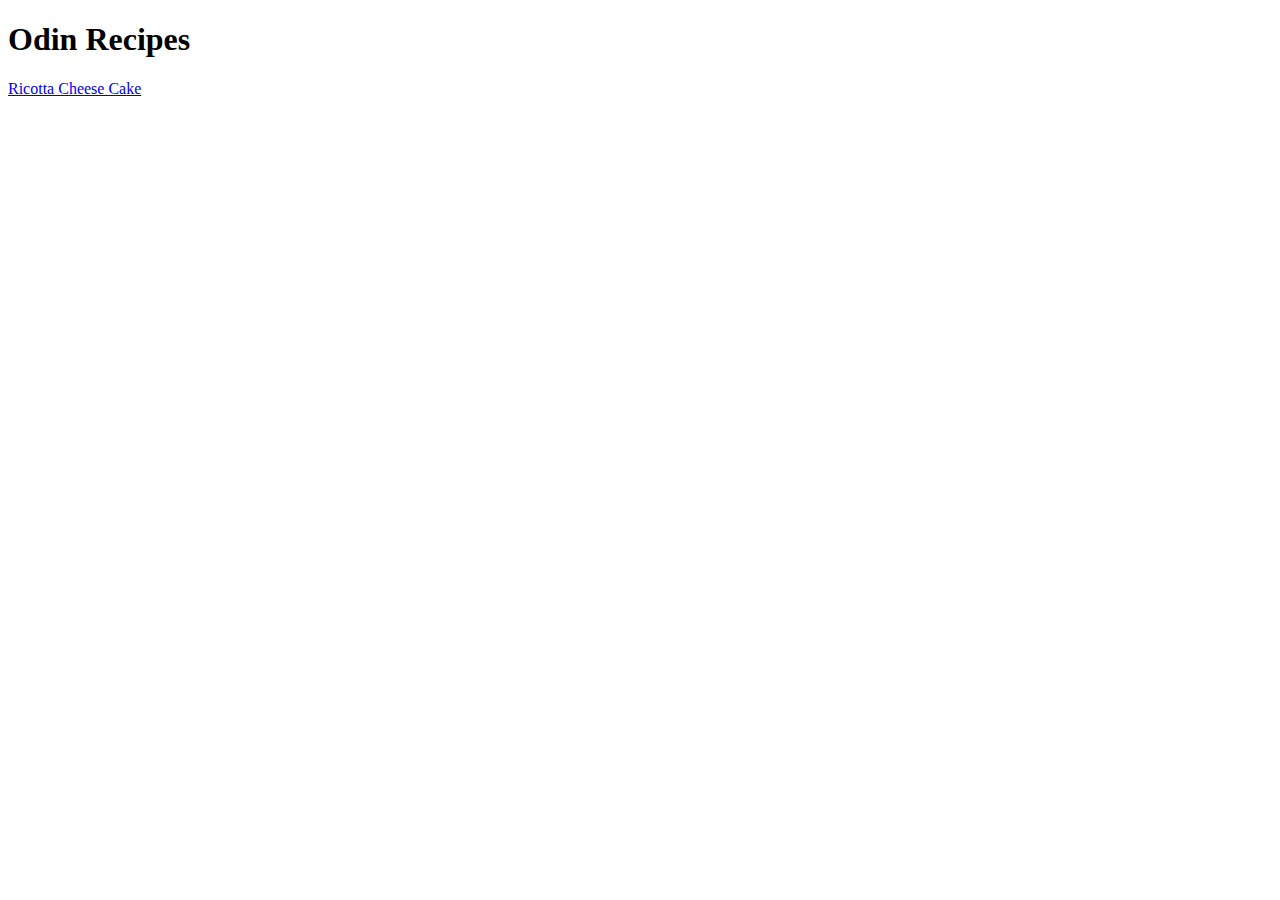
<file: odin-recipes/index.html>
<!DOCTYPE html>
<html lang="en">
    <head>
        <meta charset="UTF-8">
        <title>Odin Recipes</title>
    </head>

    <body>
        <h1>Odin Recipes</h1>
        <a href="recipes/ricotta-cheese-cake.html">Ricotta Cheese Cake</a>
    </body>
</html>
</file>
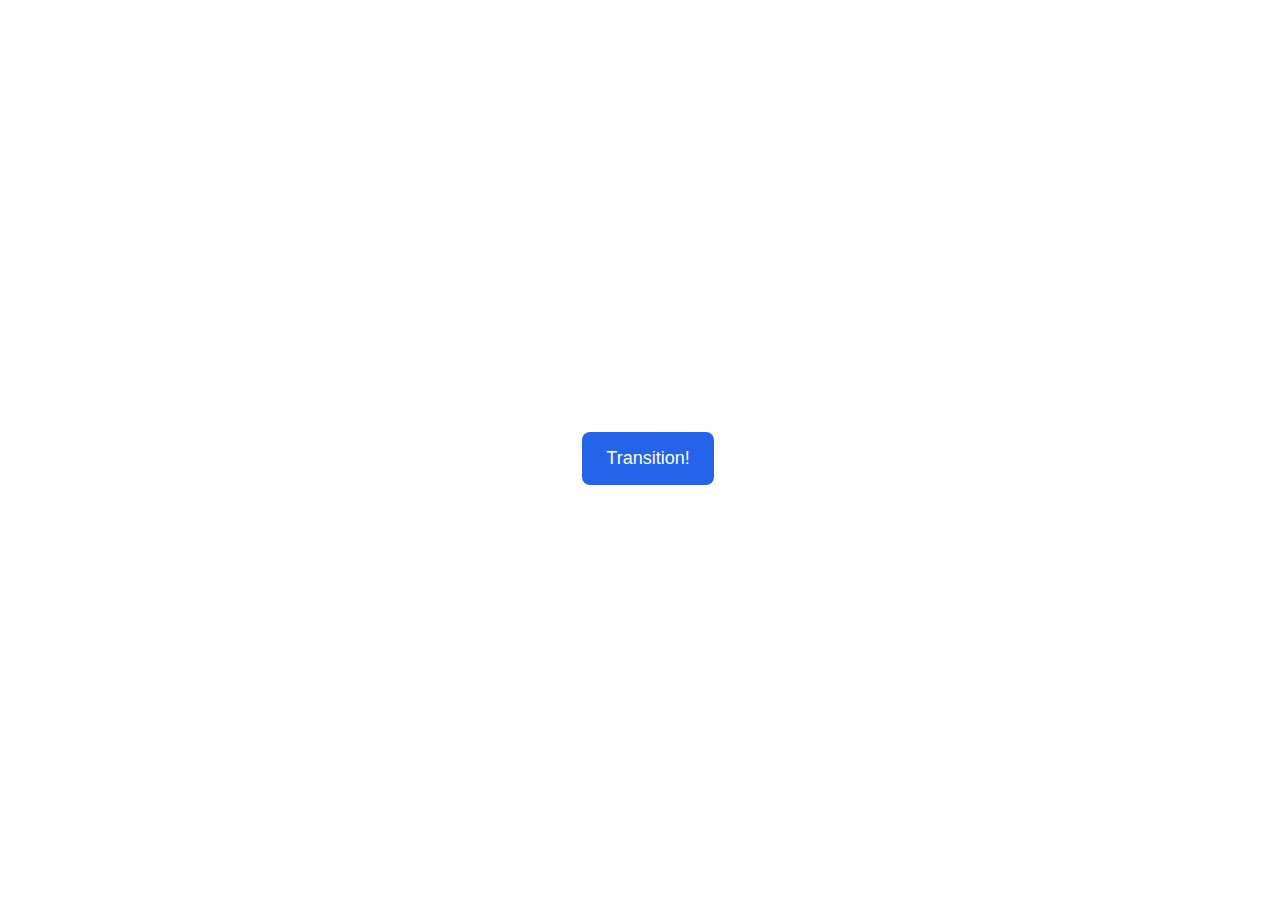
<file: css-exercise/animation/01-button-hover/index.html>
<!DOCTYPE html>
<html lang="en">
  <head>
    <meta charset="UTF-8" />
    <meta http-equiv="X-UA-Compatible" content="IE=edge" />
    <meta name="viewport" content="width=device-width, initial-scale=1.0" />
    <title>Button Hover</title>
    <link rel="stylesheet" href="style.css" />
  </head>
  <body>
    <div id="transition-container">
      <button>Transition!</button>
    </div>
  </body>
</html>
</file>
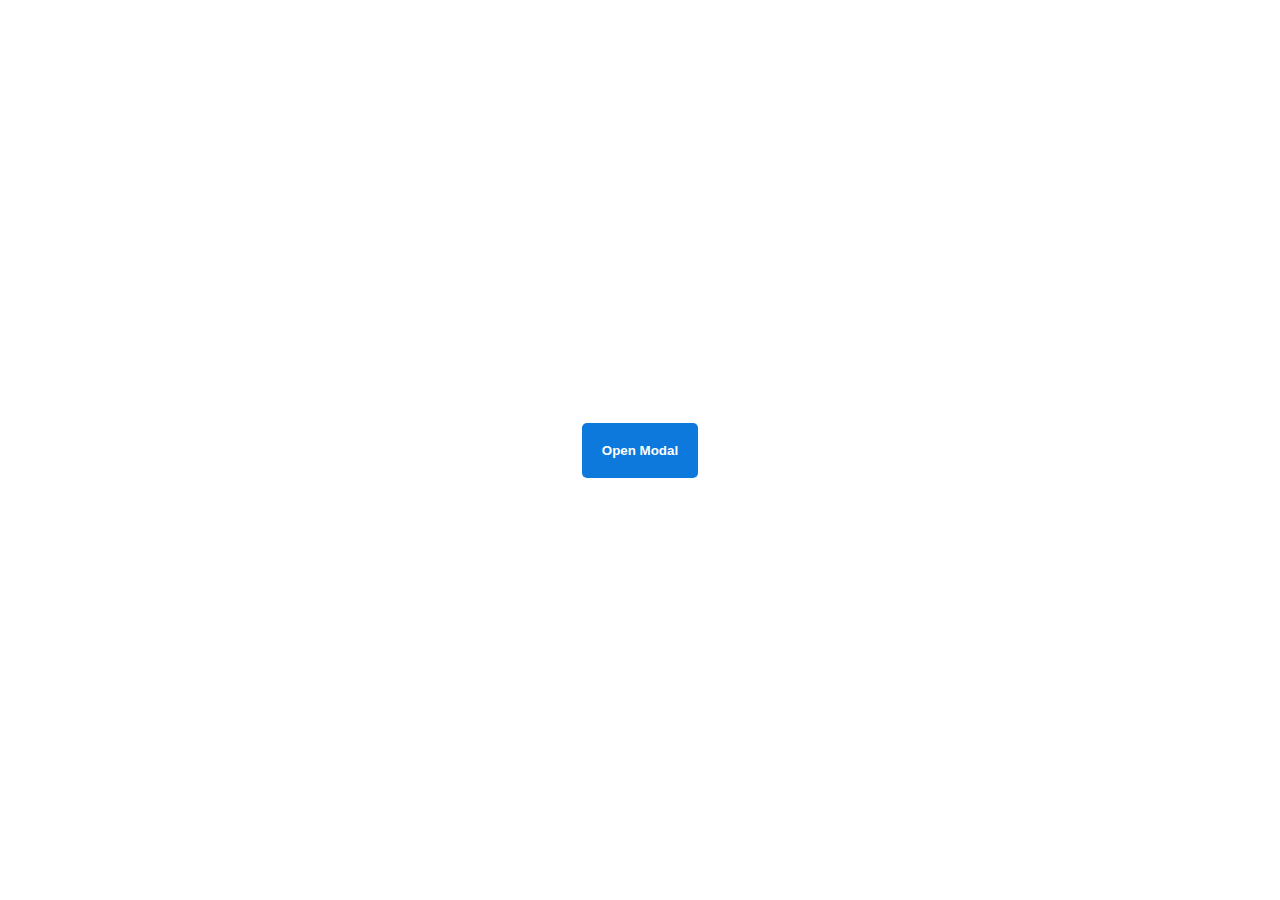
<file: css-exercise/animation/02-pop-up/index.html>
<!DOCTYPE html>
<html lang="en">
  <head>
    <meta charset="UTF-8" />
    <meta http-equiv="X-UA-Compatible" content="IE=edge" />
    <meta name="viewport" content="width=device-width, initial-scale=1.0" />
    <title>Popup</title>
    <link rel="stylesheet" href="style.css" />
  </head>
  <body>
    <div class="backdrop"></div>
    <div class="popup-modal">
      <h1>Look at me!</h1>
      <p>I'm a pop up dialog!</p>
      <button id="close-modal">Close Modal</button>
    </div>
    <div class="button-container">
      <button id="trigger-modal">Open Modal</button>
    </div>
    <script src="script.js"></script>
  </body>
</html>
</file>
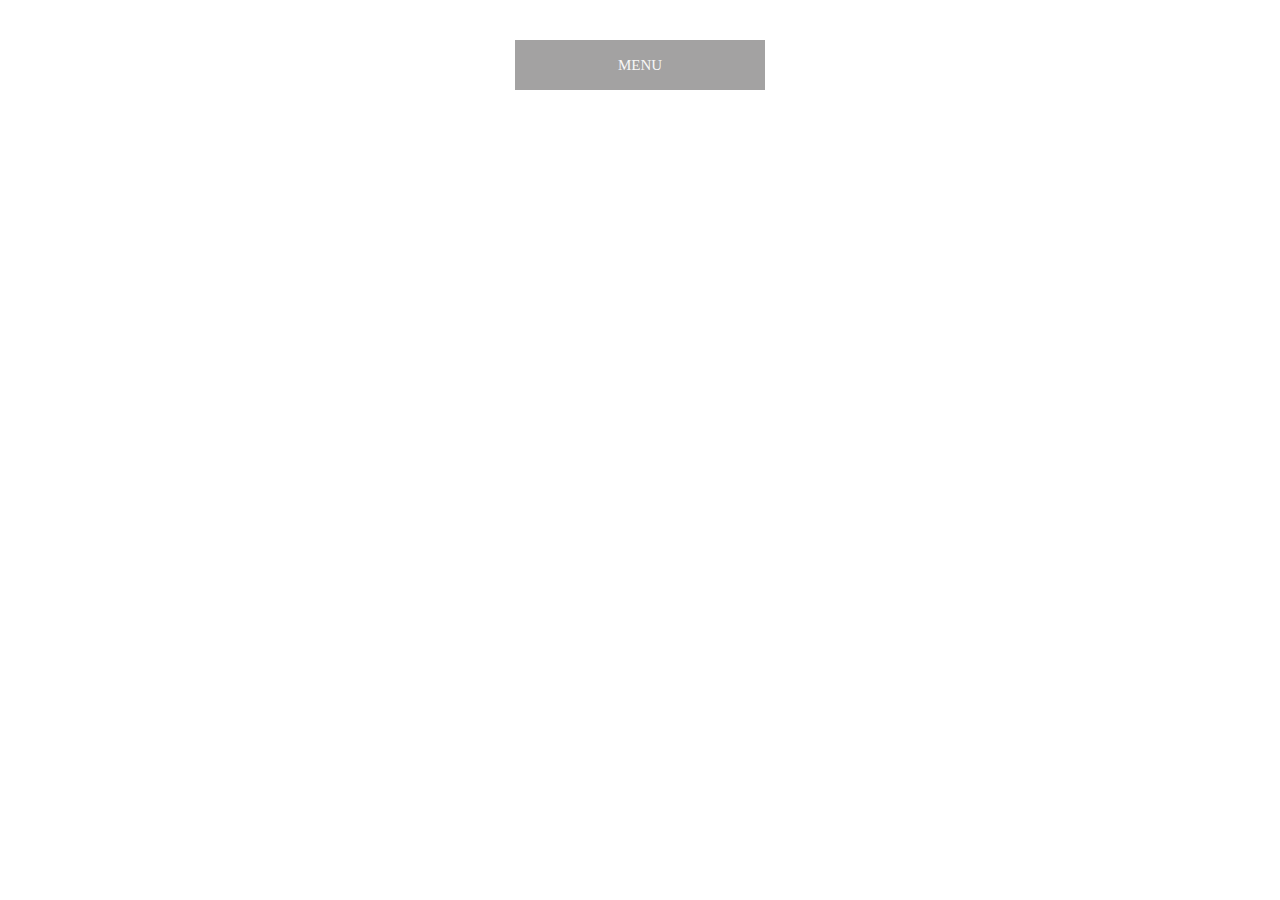
<file: css-exercise/animation/03-dropdown-menu/index.html>
<!DOCTYPE html>
<html lang="en">
  <head>
    <meta charset="UTF-8" />
    <meta http-equiv="X-UA-Compatible" content="IE=edge" />
    <meta name="viewport" content="width=device-width, initial-scale=1.0" />
    <title>Dropdown Menu</title>
    <link rel="stylesheet" href="style.css" />
  </head>
  <body>
    <div class="dropdown-container">
        <div class="menu-title">MENU</div>
        <ul class="dropdown-menu">
            <li>ITEM 1</li>
            <li>ITEM 2</li>
            <li>ITEM 3</li>
            <li>ITEM 4</li>
            <li>ITEM 5</li>
        </ul>
    </div>
    <script src="script.js"></script>
  </body>
</html>
</file>
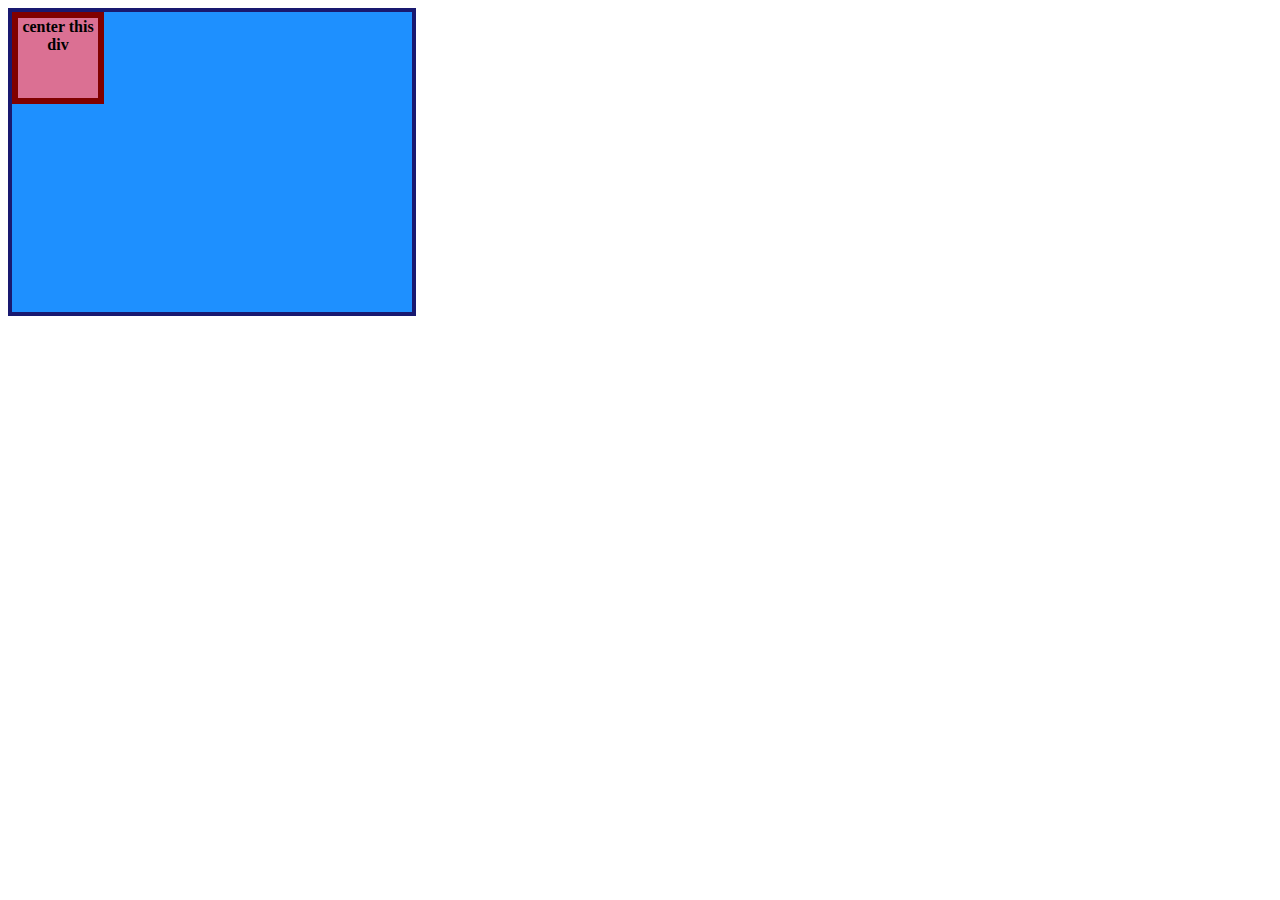
<file: css-exercise/flex/01-flex-center/index.html>
<!DOCTYPE html>
<html lang="en">
  <head>
    <meta charset="UTF-8">
    <meta http-equiv="X-UA-Compatible" content="IE=edge">
    <meta name="viewport" content="width=device-width, initial-scale=1.0">
    <title>CENTER THIS DIV</title>
    <link rel="stylesheet" href="style.css">
  </head>
  <body>
    <div class="container">
      <div class="box">center this div</div>
    </div>
  </body>
</html>
</file>
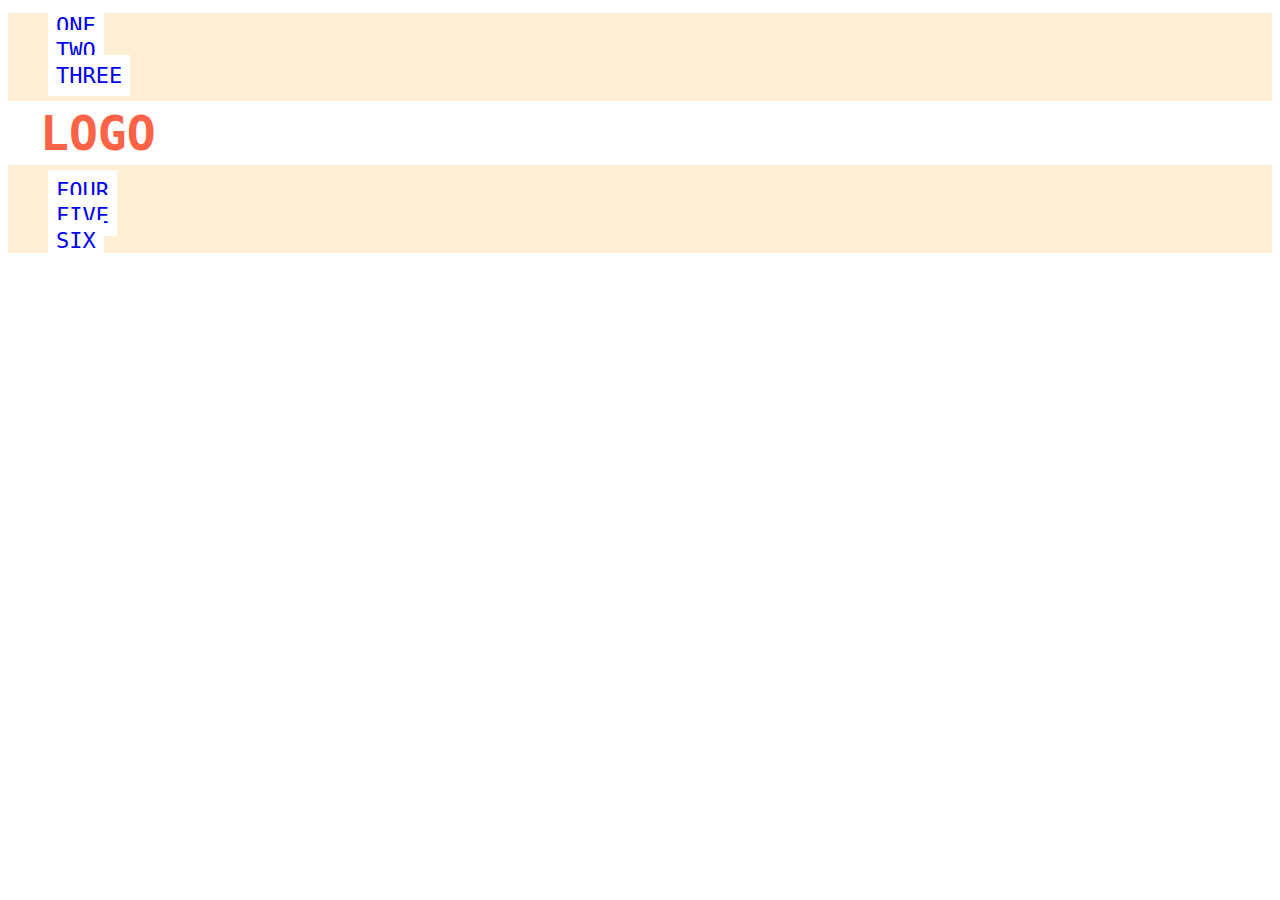
<file: css-exercise/flex/02-flex-header/index.html>
<!DOCTYPE html>
<html lang="en">
  <head>
    <meta charset="UTF-8">
    <meta http-equiv="X-UA-Compatible" content="IE=edge">
    <meta name="viewport" content="width=device-width, initial-scale=1.0">
    <title>Flex Header</title>
    <link rel="stylesheet" href="style.css">
  </head>
  <body>
    <div class="header">
      <div class="left-links">
        <ul>
          <li><a href="#">ONE</a></li>
          <li><a href="#">TWO</a></li>
          <li><a href="#">THREE</a></li>
        </ul>
      </div>
      <div class="logo">LOGO</div>
      <div class="right-links">
        <ul>
          <li><a href="#">FOUR</a></li>
          <li><a href="#">FIVE</a></li>
          <li><a href="#">SIX</a></li>
        </ul>
      </div>
    </div>
  </body>
</html>
</file>
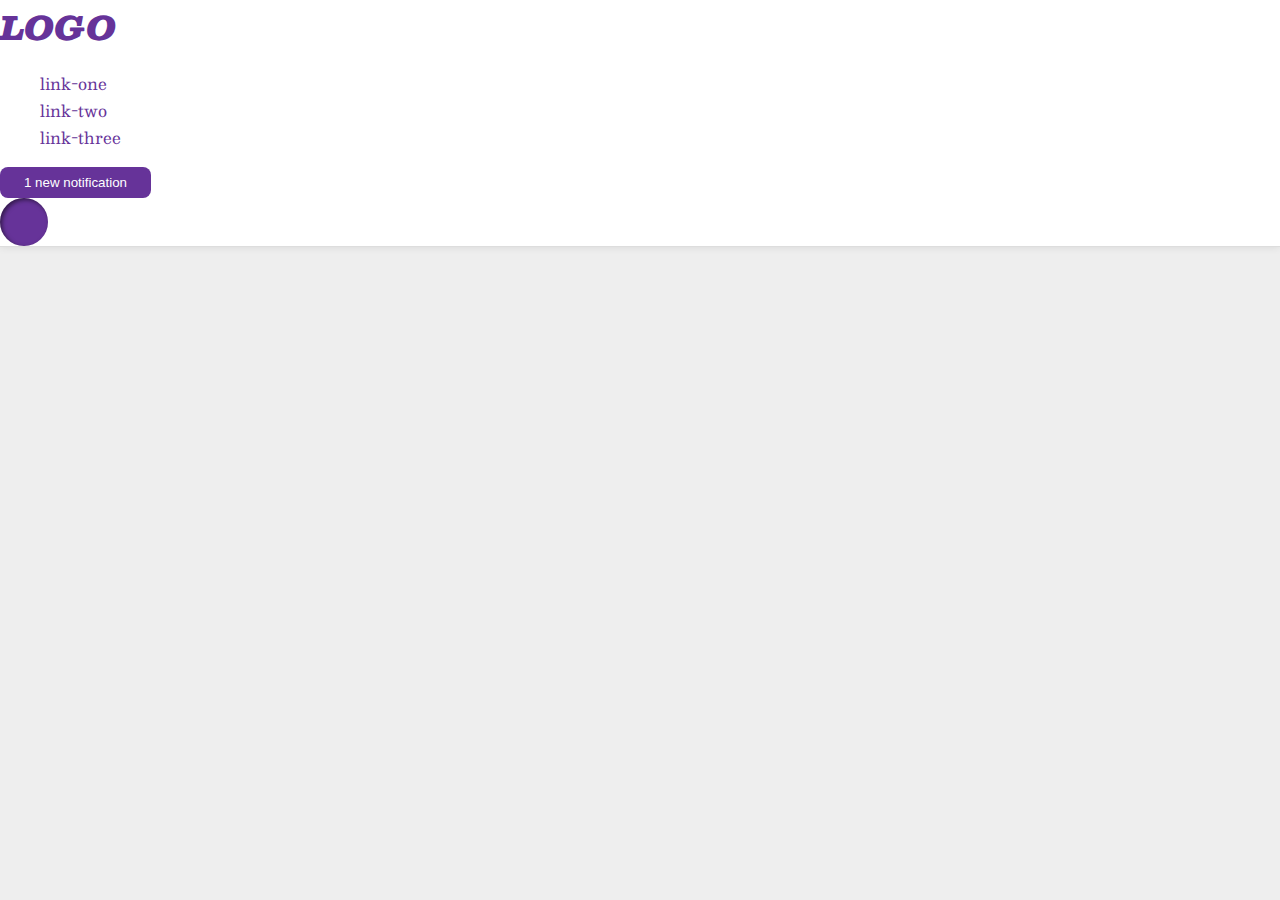
<file: css-exercise/flex/03-flex-header-2/index.html>
<!DOCTYPE html>
<html lang="en">
  <head>
    <meta charset="UTF-8">
    <meta http-equiv="X-UA-Compatible" content="IE=edge">
    <meta name="viewport" content="width=device-width, initial-scale=1.0">
    <title>Flex Header 2</title>
    <link rel="stylesheet" href="style.css">
  </head>
  <body>
    <div class="header">
      <div class="logo">
        LOGO
      </div>
      <ul class="links">
        <li><a href="https://google.com">link-one</a></li>
        <li><a href="https://google.com">link-two</a></li>
        <li><a href="https://google.com">link-three</a></li>
      </ul>
      <button class="notifications">
        1 new notification
      </button>
      <div class="profile-image"></div>
    </div>
  </body>
</html>
</file>
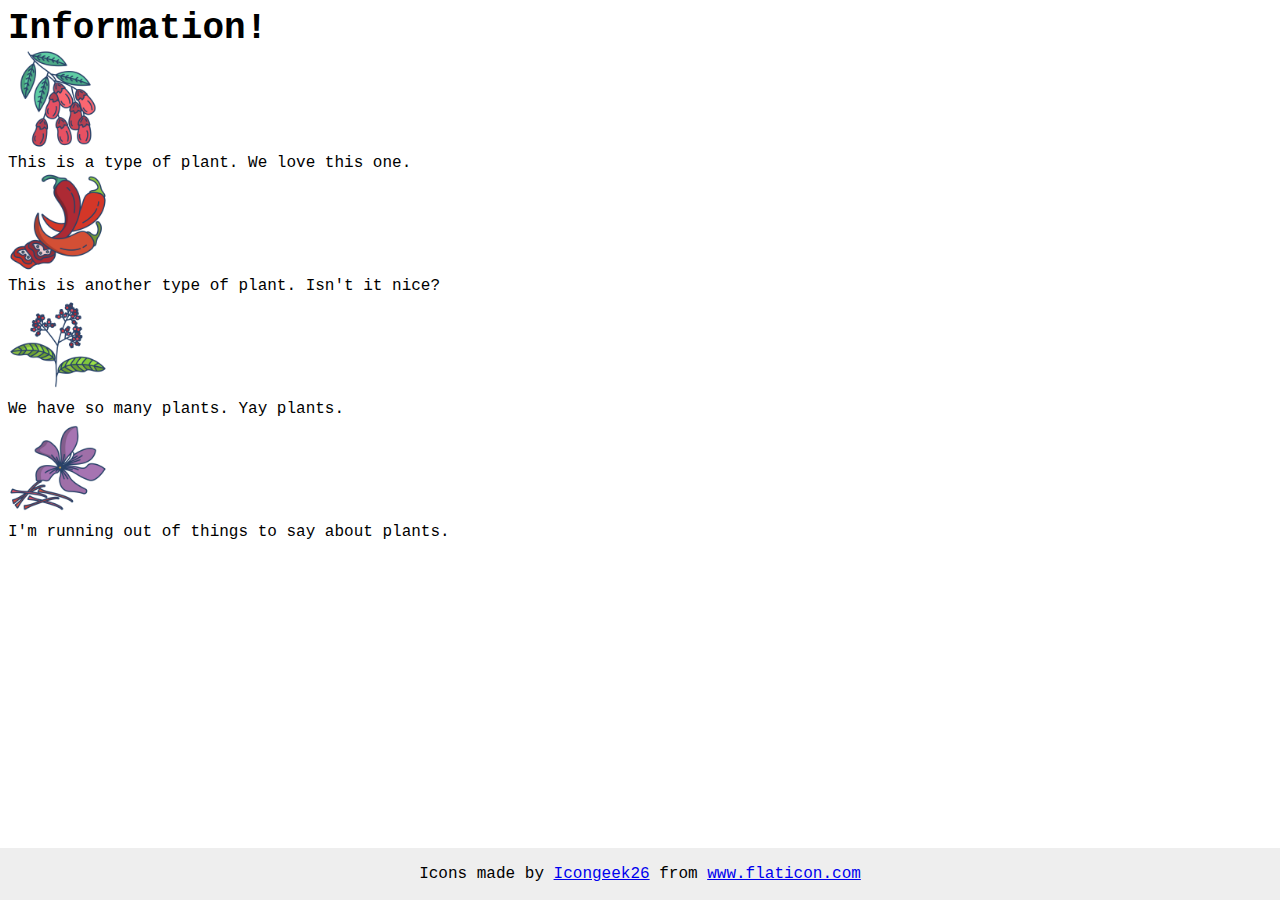
<file: css-exercise/flex/04-flex-information/index.html>
<!DOCTYPE html>
<html lang="en">
  <head>
    <meta charset="UTF-8">
    <meta http-equiv="X-UA-Compatible" content="IE=edge">
    <meta name="viewport" content="width=device-width, initial-scale=1.0">
    <title>Information</title>
    <link rel="stylesheet" href="style.css">
  </head>
  <body>
    <div class="title">Information!</div>

    <img src="./images/barberry.png" alt="barberry">
    <div class="text">This is a type of plant. We love this one.</div>

    <img src="./images/chilli.png" alt="chili">
    <div class="text">This is another type of plant. Isn't it nice?</div>

    <img src="./images/pepper.png" alt="pepper">
    <div class="text">We have so many plants. Yay plants.</div>

    <img src="./images/saffron.png" alt="saffron">
    <div class="text">I'm running out of things to say about plants.</div>

    <!-- disregard this section, it's here to give attribution to the creator of these icons -->
    <div class="footer">
      <div>Icons made by <a href="https://www.flaticon.com/authors/icongeek26" title="Icongeek26">Icongeek26</a> from <a href="https://www.flaticon.com/" title="Flaticon">www.flaticon.com</a></div>
    </div>
  </body>
</html>
</file>
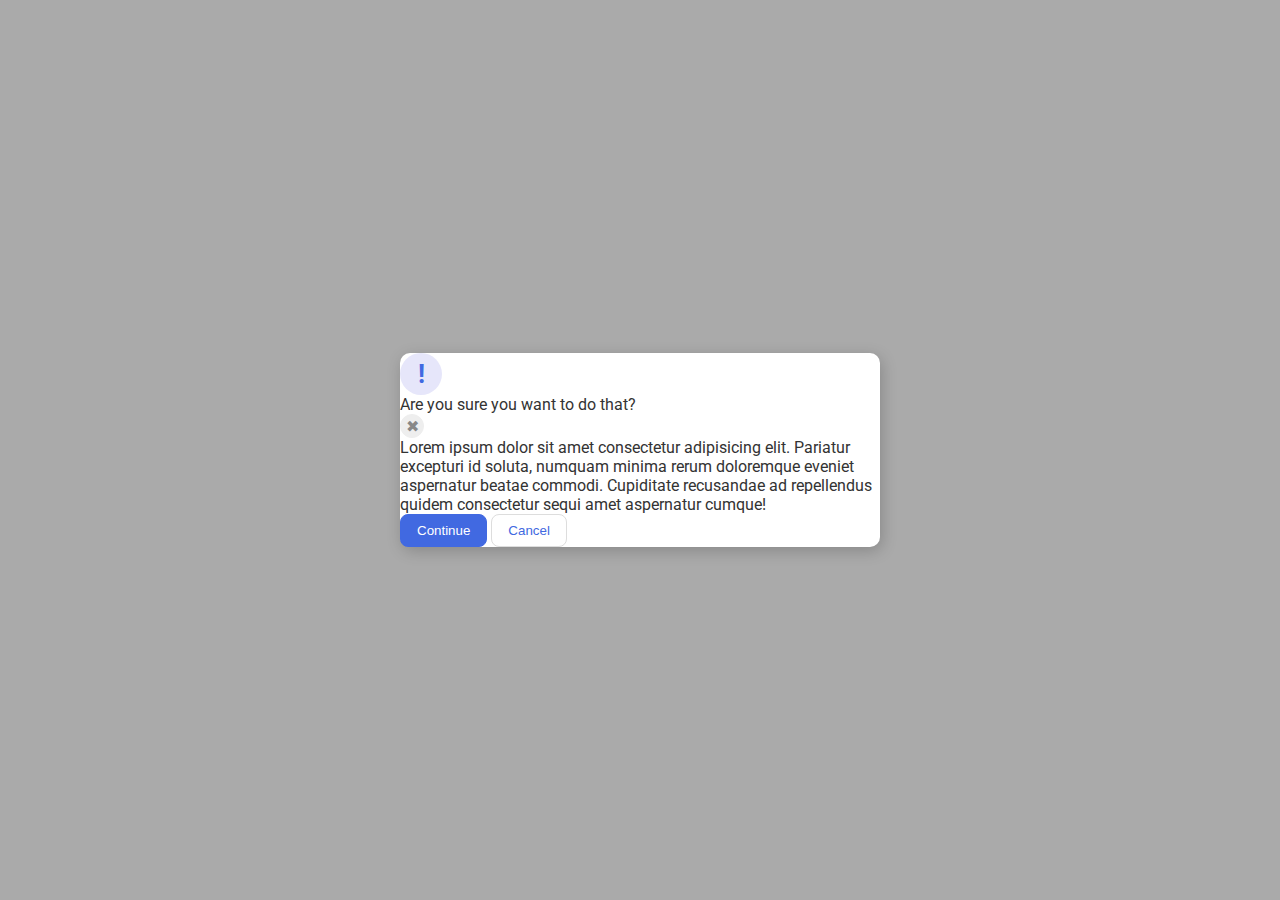
<file: css-exercise/flex/05-flex-modal/index.html>
<!DOCTYPE html>
<html lang="en">
  <head>
    <meta charset="UTF-8">
    <meta http-equiv="X-UA-Compatible" content="IE=edge">
    <meta name="viewport" content="width=device-width, initial-scale=1.0">
    <link rel="stylesheet" href="style.css">
    <title>Modal</title>
  </head>
  <body>
    <div class="modal">
      <div class="icon">!</div>
      <div class="header">Are you sure you want to do that?</div>
      <button class="close-button">✖</button>
      <div class="text">Lorem ipsum dolor sit amet consectetur adipisicing elit. Pariatur excepturi id soluta, numquam minima rerum doloremque eveniet aspernatur beatae commodi. Cupiditate recusandae ad repellendus quidem consectetur sequi amet aspernatur cumque!</div>
      <button class="continue">Continue</button>
      <button class="cancel">Cancel</button>
    </div>
  </body>
</html>
</file>
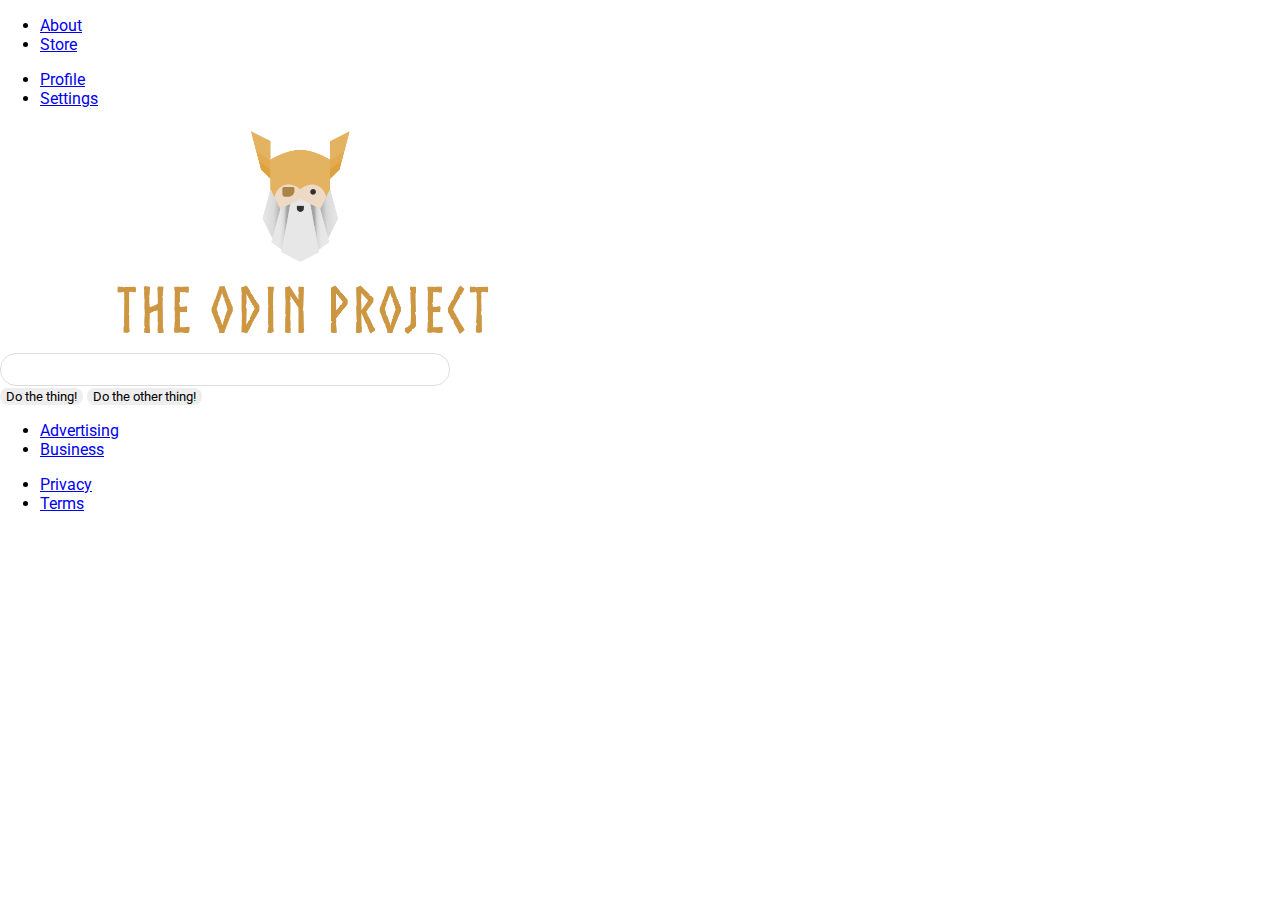
<file: css-exercise/flex/06-flex-layout/index.html>
<!DOCTYPE html>
<html lang="en">
  <head>
    <meta charset="UTF-8">
    <meta http-equiv="X-UA-Compatible" content="IE=edge">
    <meta name="viewport" content="width=device-width, initial-scale=1.0">
    <title>LAYOUT</title>
    <link rel="stylesheet" href="./style.css">
  </head>
  <body>
    <div class="header">
      <ul class="left-links">
        <li><a href="#">About</a></li>
        <li><a href="#">Store</a></li>
      </ul>
      <ul class="right-links">
        <li><a href="#">Profile</a></li>
        <li><a href="#">Settings</a></li>
      </ul>
    </div>
    <div class="content">
      <img src="./logo.png" alt="Project logo. Represents odin with the project name.">
      <div class="input">
        <input type="text">
      </div>
      <div class="buttons">
        <button>Do the thing!</button>
        <button>Do the other thing!</button>
      </div>
    </div>
    <div class="footer">
      <ul class="left-links">
        <li><a href="#">Advertising</a></li>
        <li><a href="#">Business</a></li>
      </ul>
      <ul class="right-links">
        <li><a href="#">Privacy</a></li>
        <li><a href="#">Terms</a></li>
      </ul>
    </div>
  </body>
</html>
</file>
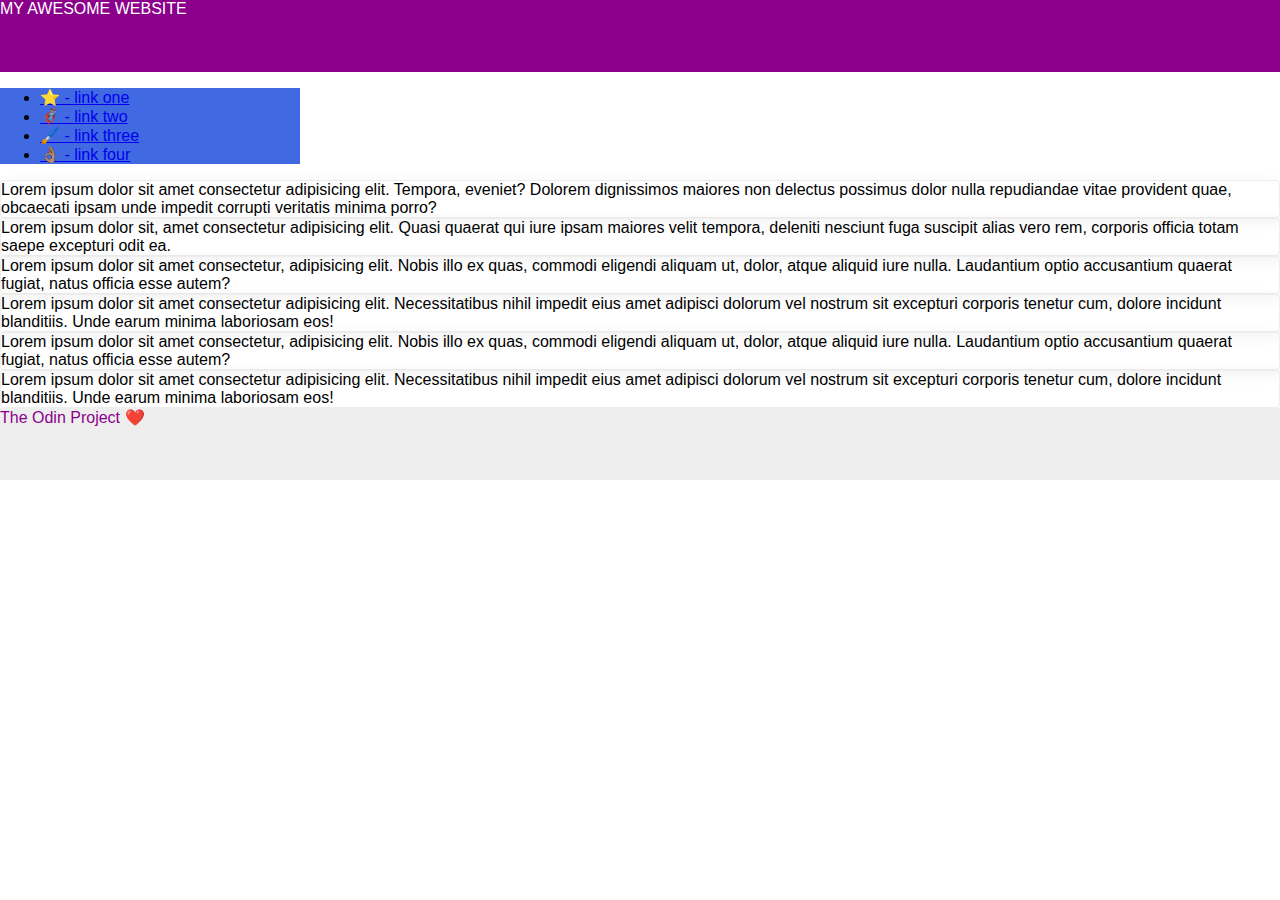
<file: css-exercise/flex/07-flex-layout-2/index.html>
<!DOCTYPE html>
<html lang="en">
  <head>
    <meta charset="UTF-8">
    <meta http-equiv="X-UA-Compatible" content="IE=edge">
    <meta name="viewport" content="width=device-width, initial-scale=1.0">
    <title>The Holy Grail</title>
    <link rel="stylesheet" href="style.css">
  </head>
  <body>
    <div class="header">
      MY AWESOME WEBSITE
    </div>
    
    <div class="sidebar">
      <ul>
        <li><a href="#">⭐ - link one</a></li>
        <li><a href="#">🦸🏽‍♂️ - link two</a></li>
        <li><a href="#">🖌️ - link three</a></li>
        <li><a href="#">👌🏽 - link four</a></li>
      </ul>
    </div>

    <div class="card">Lorem ipsum dolor sit amet consectetur adipisicing elit. Tempora, eveniet? Dolorem dignissimos maiores non delectus possimus dolor nulla repudiandae vitae provident quae, obcaecati ipsam unde impedit corrupti veritatis minima porro?</div>
    <div class="card">Lorem ipsum dolor sit, amet consectetur adipisicing elit. Quasi quaerat qui iure ipsam maiores velit tempora, deleniti nesciunt fuga suscipit alias vero rem, corporis officia totam saepe excepturi odit ea.</div>
    <div class="card">Lorem ipsum dolor sit amet consectetur, adipisicing elit. Nobis illo ex quas, commodi eligendi aliquam ut, dolor, atque aliquid iure nulla. Laudantium optio accusantium quaerat fugiat, natus officia esse autem?</div>
    <div class="card">Lorem ipsum dolor sit amet consectetur adipisicing elit. Necessitatibus nihil impedit eius amet adipisci dolorum vel nostrum sit excepturi corporis tenetur cum, dolore incidunt blanditiis. Unde earum minima laboriosam eos!</div>
    <div class="card">Lorem ipsum dolor sit amet consectetur, adipisicing elit. Nobis illo ex quas, commodi eligendi aliquam ut, dolor, atque aliquid iure nulla. Laudantium optio accusantium quaerat fugiat, natus officia esse autem?</div>
    <div class="card">Lorem ipsum dolor sit amet consectetur adipisicing elit. Necessitatibus nihil impedit eius amet adipisci dolorum vel nostrum sit excepturi corporis tenetur cum, dolore incidunt blanditiis. Unde earum minima laboriosam eos!</div>
    
    <div class="footer">
      The Odin Project ❤️
    </div>
  </body>
</html>
</file>
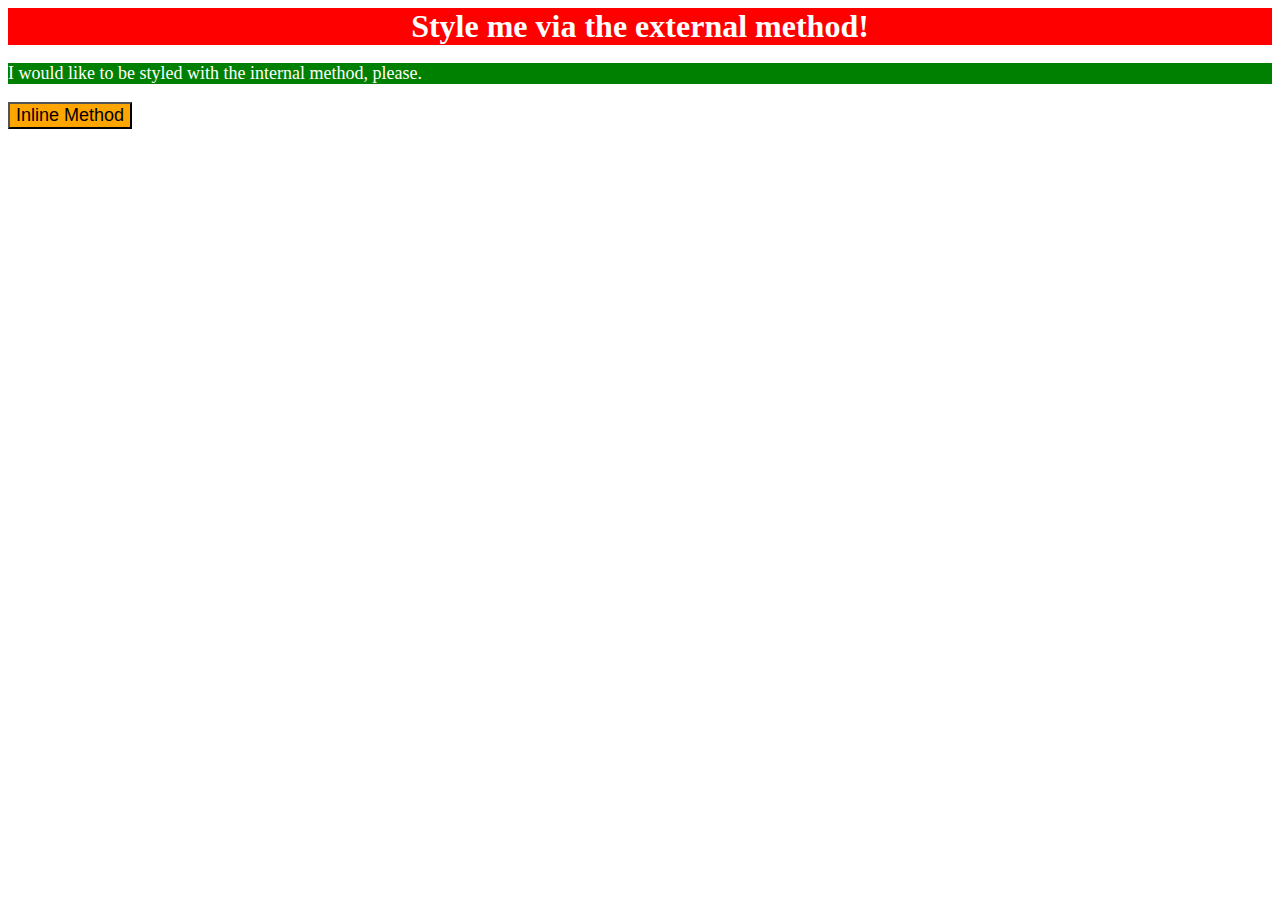
<file: css-exercise/foundations/01-css-methods/index.html>
<!DOCTYPE html>
<html lang="en">
  <head>
    <meta charset="UTF-8">
    <meta http-equiv="X-UA-Compatible" content="IE=edge">
    <meta name="viewport" content="width=device-width, initial-scale=1.0">
    <link rel="stylesheet" href="./style.css">
    <style>
	p {
		background-color:green;
		color:white;
		font-size:18px;
	}
    </style>
    <title>Methods for Adding CSS</title>
  </head>
  <body>
    <div>Style me via the external method!</div>
    <p>I would like to be styled with the internal method, please.</p>
    <button style="background-color:orange; font-size:18px;">Inline Method</button>
  </body>
</html>
</file>
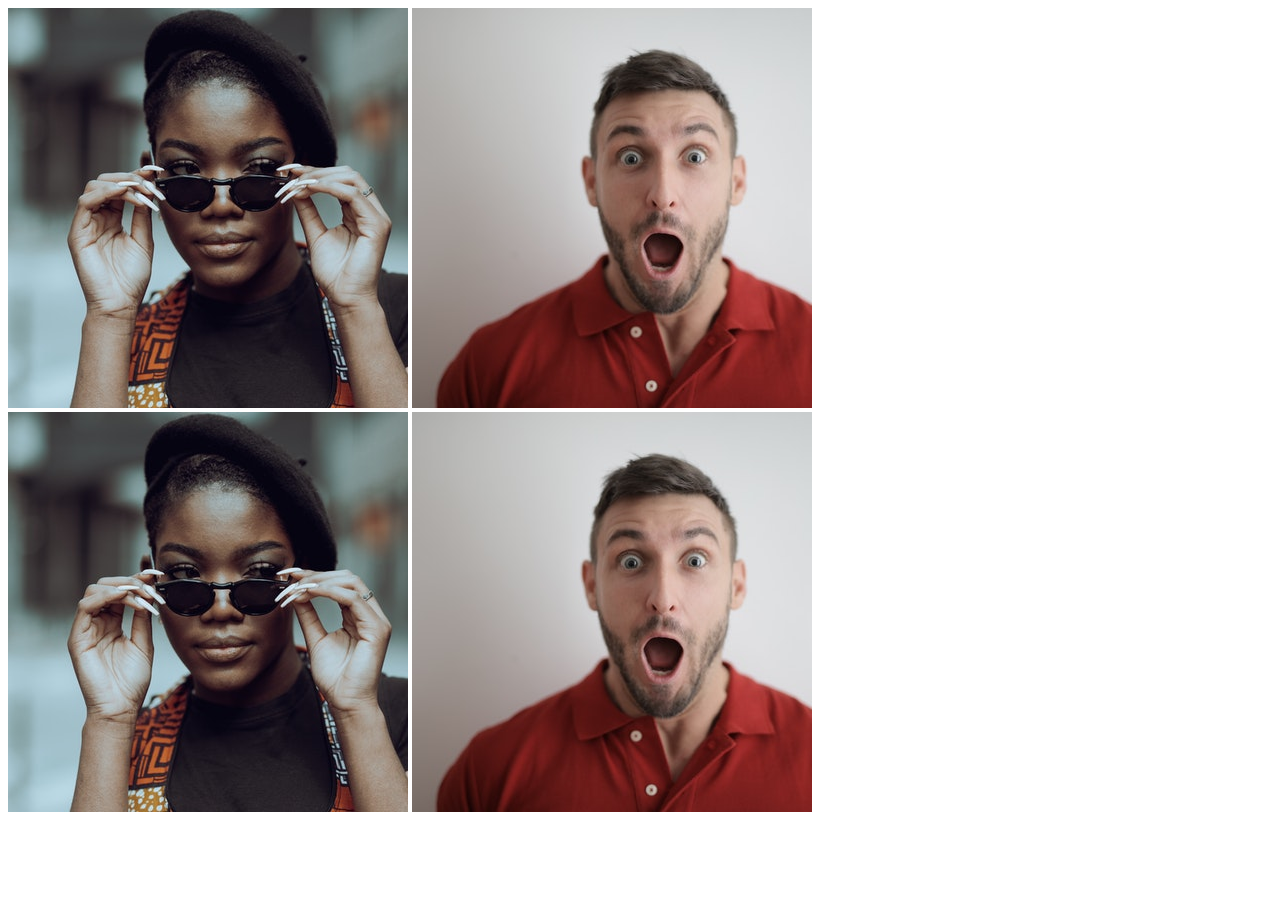
<file: css-exercise/foundations/04-chaining-selectors/index.html>
<!DOCTYPE html>
<html lang="en">
  <head>
    <meta charset="UTF-8">
    <meta http-equiv="X-UA-Compatible" content="IE=edge">
    <meta name="viewport" content="width=device-width, initial-scale=1.0">
    <title>Chaining Selectors</title>
    <link rel="stylesheet" href="style.css">
  </head>
  <body>
    <!-- Check image source path. Review Foundations lesson - Links and Images -->
    <!-- Use the classes BELOW this line -->
    <div>
      <img class="avatar proportioned" src="./images/pexels-katho-mutodo-8434791.jpg" alt="Woman with glasses">
      <img class="avatar distorted" src="./images/pexels-andrea-piacquadio-3777931.jpg" alt="Man with surprised expression">
    </div>
    <!-- Use the classes ABOVE this line -->
    <div>
      <img class="original proportioned" src="./images/pexels-katho-mutodo-8434791.jpg" alt="Woman with glasses">
      <img class="original distorted" src="./images/pexels-andrea-piacquadio-3777931.jpg" alt="Man with surprised expression">
    </div>
  </body>
</html>
</file>
<file: css-exercise/animation/01-button-hover/style.css>
#transition-container {
  width: 100vw;
  height: 100vh;
  display: flex;
  flex-direction: column;
  justify-content: center;
  align-items: center;
  font-family: Arial, sans-serif;
}

button {
  border-radius: 8px;
  border: none;
  background-color: #2563eb;
  color: white;
  font-size: 18px;
  padding: 16px 24px;
  text-align: center;
}
</file>
<file: css-exercise/animation/02-pop-up/style.css>
* {
  padding: 0;
  margin: 0;
}

body {
  overflow: hidden;
}

.button-container {
  width: 100vw;
  height: 100vh;
  background-color: #ffffff;
  opacity: 100%;
  display: flex;
  align-items: center;
  justify-content: center;
}

button {
  padding: 20px;
  color: #ffffff;
  background-color: #0e79dd;
  border: none;
  border-radius: 5px;
  font-weight: 600;
}

.popup-modal {
  padding: 32px 64px;
  background-color: white;
  border: 1px solid black;
  border-radius: 10px;
  position: fixed;
  top: 50%;
  left: 50%;
  transform-origin: center;
  transform: translate(-50%, -50%);
  pointer-events: none;
  opacity: 0%;
  text-align: center;
}

.popup-modal p {
  margin-bottom: 24px;
}

.backdrop {
  pointer-events: none;
  position: fixed;
  inset: 0;
  background: #000;
  opacity: 0%;
}

.popup-modal.show {
  opacity: 100%;
  pointer-events: all;
}

.backdrop.show {
  opacity: 30%;
}
</file>
<file: css-exercise/animation/03-dropdown-menu/style.css>
.dropdown-container {
  max-width: 250px;
  margin: 40px auto;
  text-align: center;
  line-height: 50px;
  font-size: 15px;
  color: rgb(247, 247, 247);
  cursor: pointer;
}

.menu-title {
  background-color: rgb(163, 162, 162);
}

.dropdown-menu {
  list-style: none;
  padding: 0;
  margin: 0;
  background-color: rgb(99, 97, 97);

  display: none;
}

ul.dropdown-menu li:hover {
  background: rgb(47, 46, 46);
}

.visible {
  display: block;
}
</file>
<file: css-exercise/flex/01-flex-center/style.css>
.container {
  background: dodgerblue;
  border: 4px solid midnightblue;
  width: 400px;
  height: 300px;
}

.box {
  background: palevioletred;
  font-weight: bold;
  text-align: center;
  border: 6px solid maroon;
  width: 80px;
  height: 80px;
}
</file>
<file: css-exercise/flex/02-flex-header/style.css>
.header  {
  font-family: monospace;
  background: papayawhip;
}

.logo {
  font-size: 48px;
  font-weight: 900;
  color: tomato;
  background: white;
  padding: 4px 32px;
}

ul {
  /* this removes the dots on the list items*/
  list-style-type: none;
}

a {
  font-size: 22px;
  background: white;
  padding: 8px;
  /* this removes the line under the links */
  text-decoration: none;
}
</file>
<file: css-exercise/flex/03-flex-header-2/style.css>
/* this is some magical font-importing.  
you'll learn about it later. */
@import url('https://fonts.googleapis.com/css2?family=Besley:ital,wght@0,400;1,900&display=swap');

body {
  margin: 0;
  background: #eee;
  font-family: Besley, serif;
}

.header {
  background: white;
  border-bottom: 1px solid #ddd;
  box-shadow: 0 0 8px rgba(0,0,0,.1);
}

.profile-image {
  background: rebeccapurple;
  box-shadow: inset 2px 2px 4px rgba(0,0,0,.5);
  border-radius: 50%;
  width: 48px;
  height: 48px;
}

.logo {
  color: rebeccapurple;
  font-size: 32px;
  font-weight: 900;
  font-style: italic;
}

button {
  border: none;
  border-radius: 8px;
  background: rebeccapurple;
  color: white;
  padding: 8px 24px;
}

a {
  /* this removes the line under our links */
  text-decoration: none;
  color: rebeccapurple;
}

ul {
  list-style-type: none;
}
</file>
<file: css-exercise/flex/04-flex-information/style.css>
body {
  font-family: 'Courier New', Courier, monospace;
}

img {
  width: 100px;
  height: 100px;
}

.title {
  font-size: 36px;
  font-weight: 900;
}

/* do not edit this footer */
.footer {
  position: fixed;
  bottom: 0;
  left: 0;
  right: 0;
  height: 52px;
  display: flex;
  align-items: center;
  justify-content: center;
  background: #eee;
}
</file>
<file: css-exercise/flex/05-flex-modal/style.css>
@import url('https://fonts.googleapis.com/css2?family=Roboto:wght@400;700&display=swap');

html, body {
  height: 100%;
}

body {
  font-family: Roboto, sans-serif;
  margin: 0;
  background: #aaa;
  color: #333;
  /* I'll give you this one for free lol */
  display: flex;
  align-items: center;
  justify-content: center;
}

.modal {
  background: white;
  width: 480px;
  border-radius: 10px;
  box-shadow: 2px 4px 16px rgba(0,0,0,.2);
}

.icon {
  color: royalblue;
  font-size: 26px;
  font-weight: 700;
  background: lavender;
  width: 42px;
  height: 42px;
  border-radius: 50%;
  display: flex;
  align-items: center;
  justify-content: center;
}

.close-button {
  background: #eee;
  border-radius: 50%;
  color: #888;
  font-weight: 400;
  font-size: 16px;
  height: 24px;
  width: 24px;
  display: flex;
  align-items: center;
  justify-content: center;
  border: 1px solid #eee;
  padding: 0;
}

button {
  cursor: pointer;
  padding: 8px 16px;
  border-radius: 8px;
}

button.continue {
  background: royalblue;
  border: 1px solid royalblue;
  color: white;
}

button.cancel {
  background: white;
  border: 1px solid #ddd;
  color: royalblue;
}
</file>
<file: css-exercise/flex/06-flex-layout/style.css>
@import url('https://fonts.googleapis.com/css2?family=Roboto:wght@400;700&display=swap');

body {
  height: 100vh;
  margin: 0;
  overflow: hidden;
  font-family: Roboto, sans-serif;
}

img {
  width: 600px;
}

button {
  font-family: Roboto, sans-serif;
  border: none;
  border-radius: 8px;
  background: #eee;
}

input {
  border: 1px solid #ddd;
  border-radius: 16px;
  padding: 8px 24px;
  width: 400px;
}
</file>
<file: css-exercise/flex/07-flex-layout-2/style.css>
body {
  font-family: -apple-system, BlinkMacSystemFont, 'Segoe UI', Roboto, Oxygen, Ubuntu, Cantarell, 'Open Sans', 'Helvetica Neue', sans-serif;
  margin: 0;
  min-height: 100vh;
}

.header {
  height: 72px;
  background: darkmagenta;
  color: white;
}

.footer {
  height: 72px;
  background: #eee;
  color: darkmagenta;
}

.sidebar {
  width: 300px;
  background: royalblue;
  box-sizing: border-box;
}

.card {
  border: 1px solid #eee;
  box-shadow: 2px 4px 16px rgba(0,0,0,.06);
  border-radius: 4px;
}
</file>
<file: css-exercise/foundations/01-css-methods/style.css>
div {
	background-color:red;
	color:white;
	font-size:32px;
	text-align:center;
	font-weight:bold;
}
</file>
<file: css-exercise/foundations/04-chaining-selectors/style.css>
/* Add CSS Styling */
</file>
